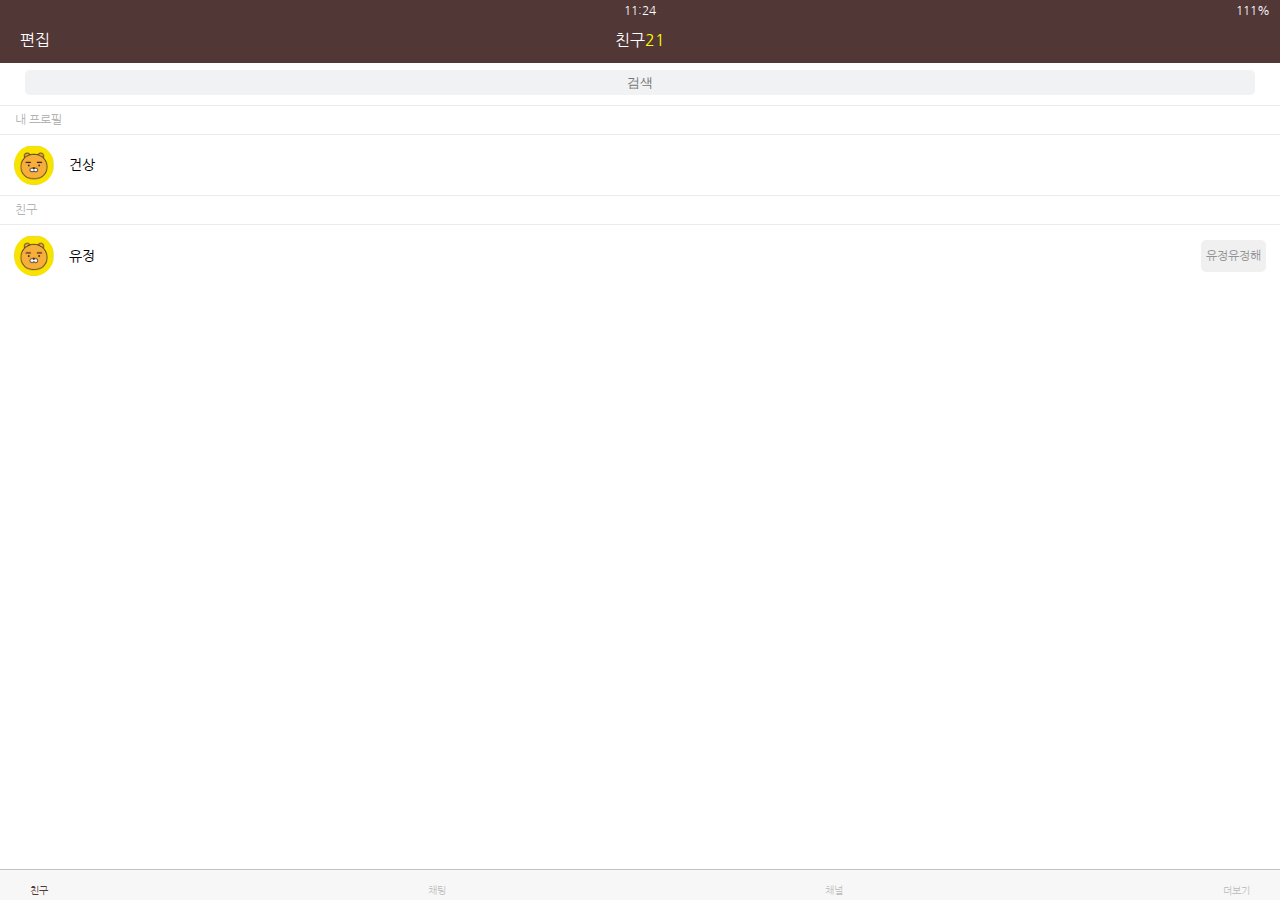
<file: index.html>
<!DOCTYPE html>
<html lang="en">
<head>
  <meta charset="UTF-8">
  <meta name="viewport" content="width=device-width, initial-scale=1.0">
  <meta http-equiv="X-UA-Compatible" content="ie=edge">
  <link rel="stylesheet" href="https://use.fontawesome.com/releases/v5.0.13/css/all.css" integrity="sha384-DNOHZ68U8hZfKXOrtjWvjxusGo9WQnrNx2sqG0tfsghAvtVlRW3tvkXWZh58N9jp" crossorigin="anonymous"> <!-- 폰트 어썸 주소 -->
  <title>Frends</title>
  <link rel="stylesheet" href="css/style.css">
</head>
<body>
  <header class= "top-header">
    <div class="header__top">
      <div class="header__column">
        <i class="fas fa-plane"></i>
        <i class="fas fa-wifi"></i>
      </div>
      <div class="header__column">
        <span class="header_time">11:24</span>
      </div>
      <div class="header__column">
        <i class="fas fa-moon"></i>
        <i class="fab fa-bluetooth-b"></i>
        <span class="header_bettery">111% <i class="fas fa-battery-full"></i> </span>
      </div>
    </div>
    <div class="header__bottom">
      <div class="header__column">
        <span class="header__text">편집</span>
      </div>
      <div class="header__column">
        <span class="header__text">친구</span><span class="header__number">21</span>
      </div>
      <div class="header__column">
        <i class="fa fa-cog fa-lg"></i>
      </div>
    </div> <!-- 상단 헤더 섹션 -->
  </header>

  <main class="friends">
    <div class="search-bar">

      <input type="text" placeholder="검색">
    </div> <!-- 검색 섹션 -->

    <section class="friends__section">
      <header class="frindes__section-header">
        <h6 class="friends__section-title">내 프로필</h6>
      </header>
      <div class="friends__section-rows">
        <div class="friends__section-row">

          <img src="images/kakao_friends.png">
          <a href="profile.html" class="friends__section-name">
          건상
          </a>
        </div>
        
      </div>
    </section> <!-- 내 프로필 섹션 -->

    <section class="friends__section">
      <header class="frindes__section-header">
        <h6 class="friends__section-title">친구</h6>
      </header>
      <div class="friends__section-rows">
        <div class="friends__section-row with-tagline">
            <div class="friends__section-column">
            <img src="images/kakao_friends.png">
          <span class="friends__section-name">유정</span>
          </div>
        <span class="friends__section-tagline">유정유정해</span>
      </div>
      </div>
    </section> <!-- 친구 섹션 -->
    </main>

  <nav class="tab-bar">
    <a href="index.html" class="tab-bar__tab tab-bar__tab--selected">
      <i class="fa fa-user"></i>
      <span class="tab-bar__title">친구</span>
    </a>

    <a href="chats.html" class="tab-bar__tab">
      <i class="fas fa-comment"></i>
      <span class="tab-bar__title">채팅</span>
    </a>

    <a href="channel.html" class="tab-bar__tab">
      <i class="fa fa-search"></i>
      <span class="tab-bar__title">채널</span>
    </a>

    <a href="more.html" class="tab-bar__tab">
      <i class="fa fa-ellipsis-h"></i>
      <span class="tab-bar__title">더보기</span>
    </a>
  </nav> <!-- 하단 푸터 네비게이션 바 -->
</body>
</html>

<!-- Reset.css는 규칙들의 모임이다. 모든 세팅을 0으로 만들어주는 코드이다
    브라우저들이 임시로 갖고있는 세팅이 있는데, reset.css 는 이를 무효홧키고 다 0으로 만든다.-->
</file>
<file: css/style.css>
@import 'reset.css';
@import 'header.css';
@import url('https://fonts.googleapis.com/css?family=Nanum+Gothic|Open+Sans');
@import "globals.css";
@import "navigation.css";
@import "search-bar.css";
@import "friends.css";
@import "chats.css";
@import "more.css";
@import "profile.css";
@import "channel.css";
@import "chat.css";
</file>
